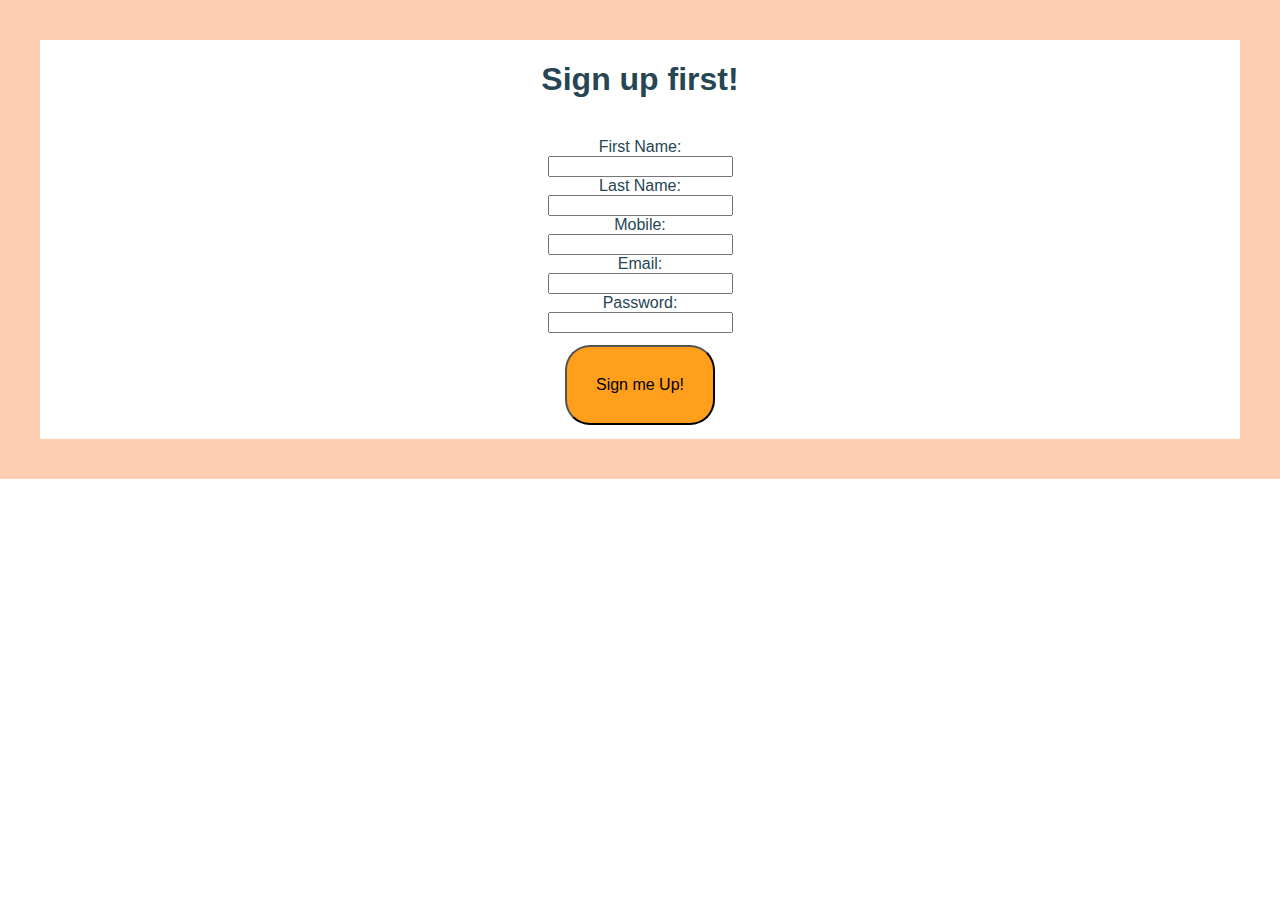
<file: signup.html>
<!DOCTYPE html>
<html lang="en" dir="ltr">
  <head>
    <meta charset="utf-8">
    <title></title>
    <link rel="stylesheet" href="web.css">


  </head>
  <body>
    <form class="emailform" action="thankyou.html" method="get">
      <h1>Sign up first!</h1><br>
      <label for="first">First Name:</label><br>
      <input type="text" name="" value=""><br>
      <label for="last">Last Name:</label><br>
      <input type="text" name="" value=""><br>
      <label for="mobile">Mobile:</label><br>
      <input type="tel" name="" value=""><br>
      <label for="email">Email:</label><br>
      <input type="email" name="" value=""required ><br>
      <label for="password">Password:</label><br>
      <input type="password" name="" value=""required ><br>
      <input id= 'sub' type="Submit" name="" value="Sign me Up!">

    </form>
    <script type='first.js'>

    </script>
  </body>
</html>
</file>
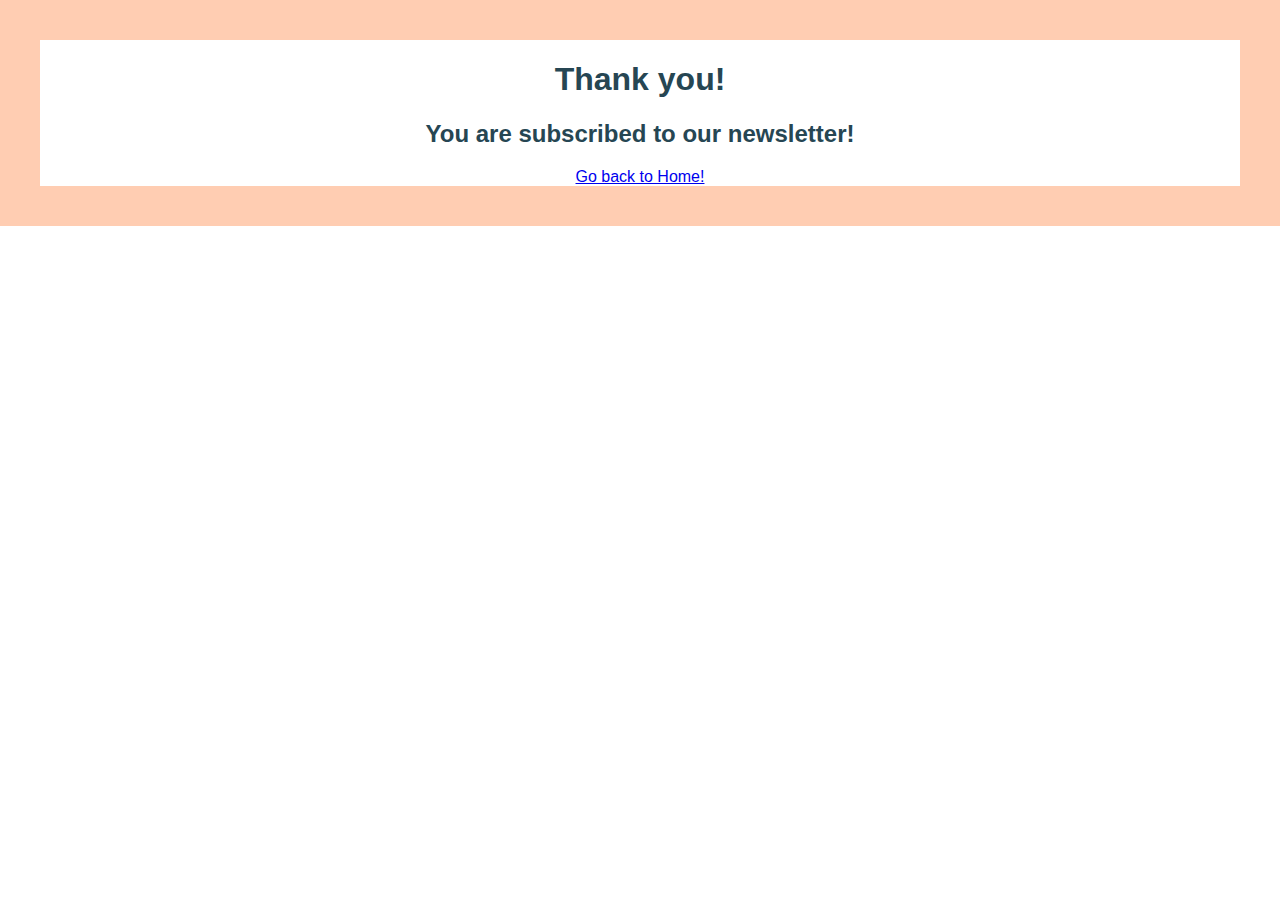
<file: thankyou.html>
<!DOCTYPE html>
<html lang="en" dir="ltr">
  <head>
    <meta charset="utf-8">
    <title>Thank You</title>
    <link rel="stylesheet" href="web.css">
  </head>
  <body>
    <h1>Thank you!</h1>
    <h2>You are subscribed to our newsletter!</h2>
    <a href="frontpage.html">Go back to Home!</a>
  </body>
</html>
</file>
<file: web.css>
body{
  background-color:WHITE;
  border:40px solid #ffcdb2;
  color: #264653;
  text-align:center;
  margin: auto;
  font-family: 'sansita',sans-serif;
}
h1{
  text-align: center;
}
h2 {
  text-align: center;
}
h3{
  text-align: center;
}
images{
  a
}
p{
  padding-top:5%;
  padding-left: 20%;
  padding-right:20%;

}
form{
  font-size: 1em;
  margin-bottom:10px;
}
#sub{
  border-radius: 25px;
  background-color:#FF9F1C;
  height: 80px;
  width:150px;
  margin:4px;
  margin-top:12px;
  font-size:1em;
}

.dropdown {
  position: relative;
  display: inline-block;
}

.dropdown-content {
  display: none;
  position: absolute;
  background-color: #f9f9f9;
  min-width: 160px;
  box-shadow: 0px 8px 16px 0px rgba(0,0,0,0.2);
  padding: 12px 16px;
  z-index: 1;
}
.button {
  background-color: #4CAF50; /* Green */
  border: none;
  color: white;
  padding: 16px 32px;
  text-align: center;
  text-decoration: none;
  display: inline-block;
  font-size: 16px;
  margin: 4px 2px;
  transition-duration: 0.4s;
  cursor: pointer;
}

.button1 {
  background-color: lightyellow;
  color: black;
  border: 2px solid #4CAF50;
}
.button2 {
  background-color: lightyellow;
  color: black;
  border: 2px solid #4CAF50;
}
#laptop{
  width: 500px;
}

#spec li{
  text-align:left;
}
</file>
